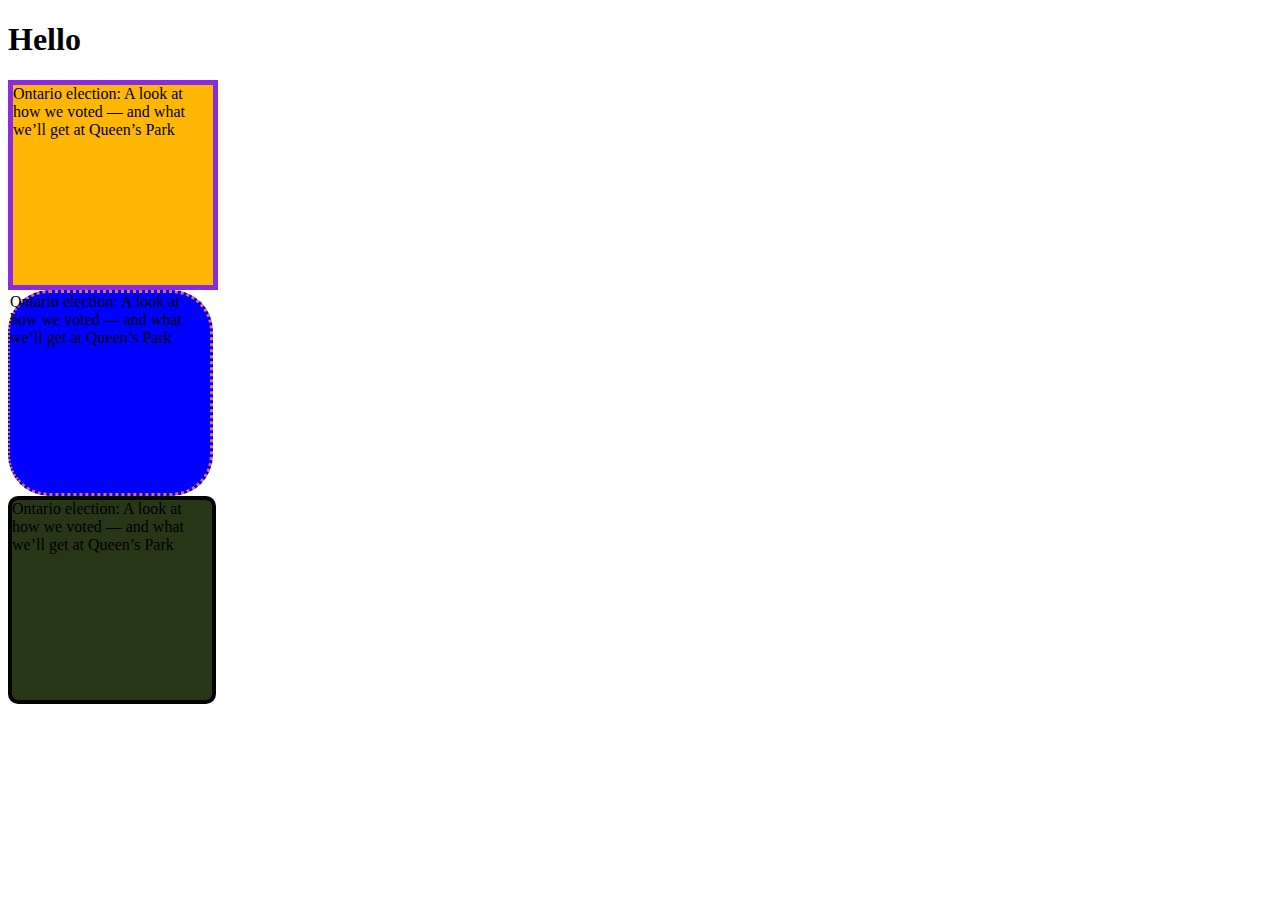
<file: border/index.html>
<!DOCTYPE html>
<html lang="en">
<head>
  <meta charset="UTF-8">
  <meta http-equiv="X-UA-Compatible" content="IE=edge">
  <meta name="viewport" content="width=device-width, initial-scale=1.0">
  <link rel="stylesheet" href="app.css">
  <title>Document</title>
</head>
<body>
  <h1>Hello</h1>
  <div id="one">
    Ontario election: A look at how we voted — and what we’ll get at Queen’s Park
  </div>
  <div id="two">
    Ontario election: A look at how we voted — and what we’ll get at Queen’s Park
  </div>
  <div id="three">
    Ontario election: A look at how we voted — and what we’ll get at Queen’s Park
  </div>

</body>
</html>
</file>
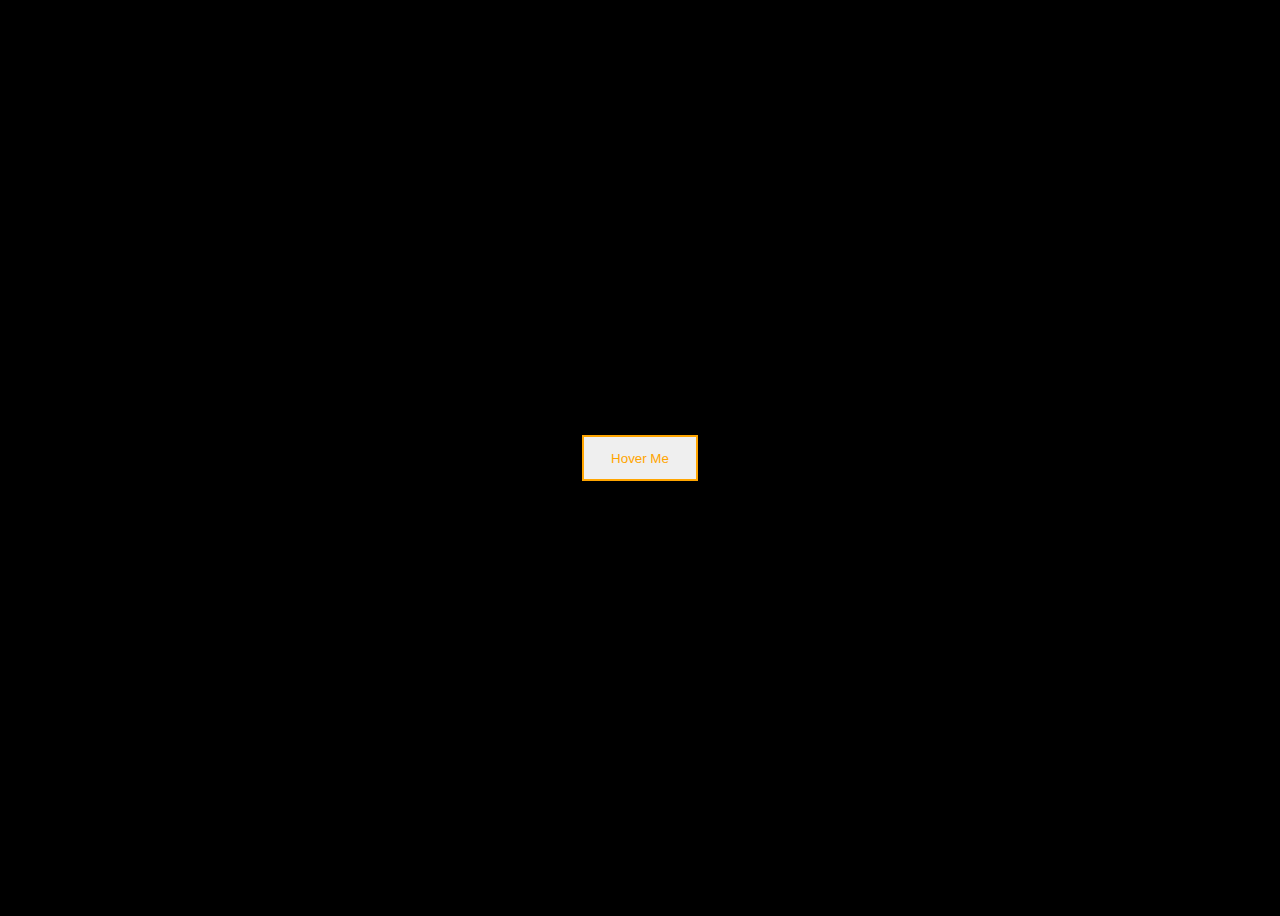
<file: button/index.html>
<!DOCTYPE html>
<html lang="en">
<head>
  <meta charset="UTF-8">
  <meta http-equiv="X-UA-Compatible" content="IE=edge">
  <meta name="viewport" content="width=device-width, initial-scale=1.0">
  <title>Hover me!</title>
  <link rel="stylesheet" href="button.css">
  <link href="https://fonts.googleapis.com/css2?family=Bungee&family=Roboto+Mono:wght@100&family=Source+Sans+Pro:ital,wght@1,300;1,600&display=swap" rel="stylesheet">
</head>
<body>
  <button>Hover Me</button>
  
</body>
</html>
</file>
<file: border/app.css>
div {
  width: 200px;
  height: 200px;
  background-color:#ffb703;
}
/* https://developer.mozilla.org/en-US/docs/Web/CSS/border */
#one {
  border-style: solid;
  border-color: blueviolet;
  border-width: 5px;
}

#two {
  border-style: dotted;
  border-color: #e76f51;
  border-left-width: 2px;
  background-color: blue;
  border-radius: 20%;
}


#three {
  background-color: #283618;
  border:4px solid black;
  border-left-style: solid;
  border-radius: 10px;
}

/* https://developer.mozilla.org/en-US/docs/Web/CSS/padding */
</file>
<file: button/button.css>
body {
  font-family: 'Roboto Mono', monospace;
  display: flex;
  align-items: center;
  justify-content: center;
  height:100vh;
  background-color: black;
}


button {
  background-color: none;
  color:orange;
  border: 2px solid;
  padding:1em 2em;
  transition: color 0.25s, border-color 0.25s, box-shadow 0.25s, transform 0.25s;
}

button:hover {
  border-color: yellow;
  color: white;
  box-shadow: 0 0.5em 0.5em -0.4em yellow;
  transform: translateY(-0.25em);
  /* translate moving */
}
</file>
